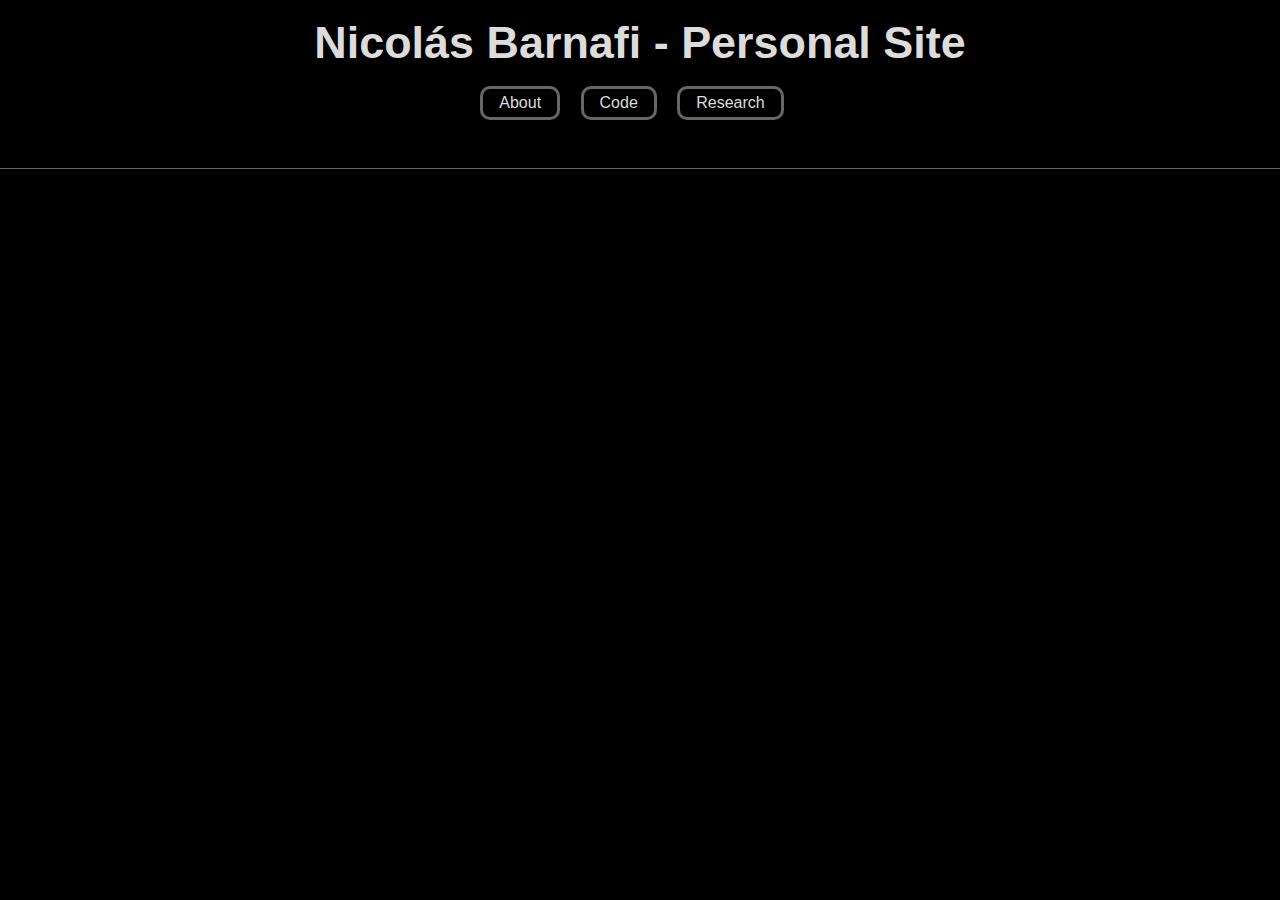
<file: index.html>
<!DOCTYPE html>
<html>
    <head>
        <title>N. Barnafi - Personal page</title>
	<link rel="stylesheet" href="simple.css">
    </head>

    <header>
	<h1> Nicol&aacutes Barnafi - Personal Site </h1>
		<nav>
		  <a href="about.html">About</a>
		  <a href="code.html">Code</a>
		  <a href="research.html">Research</a>
		</nav>

    </header>

    <body>
    </body>
</html>
</file>
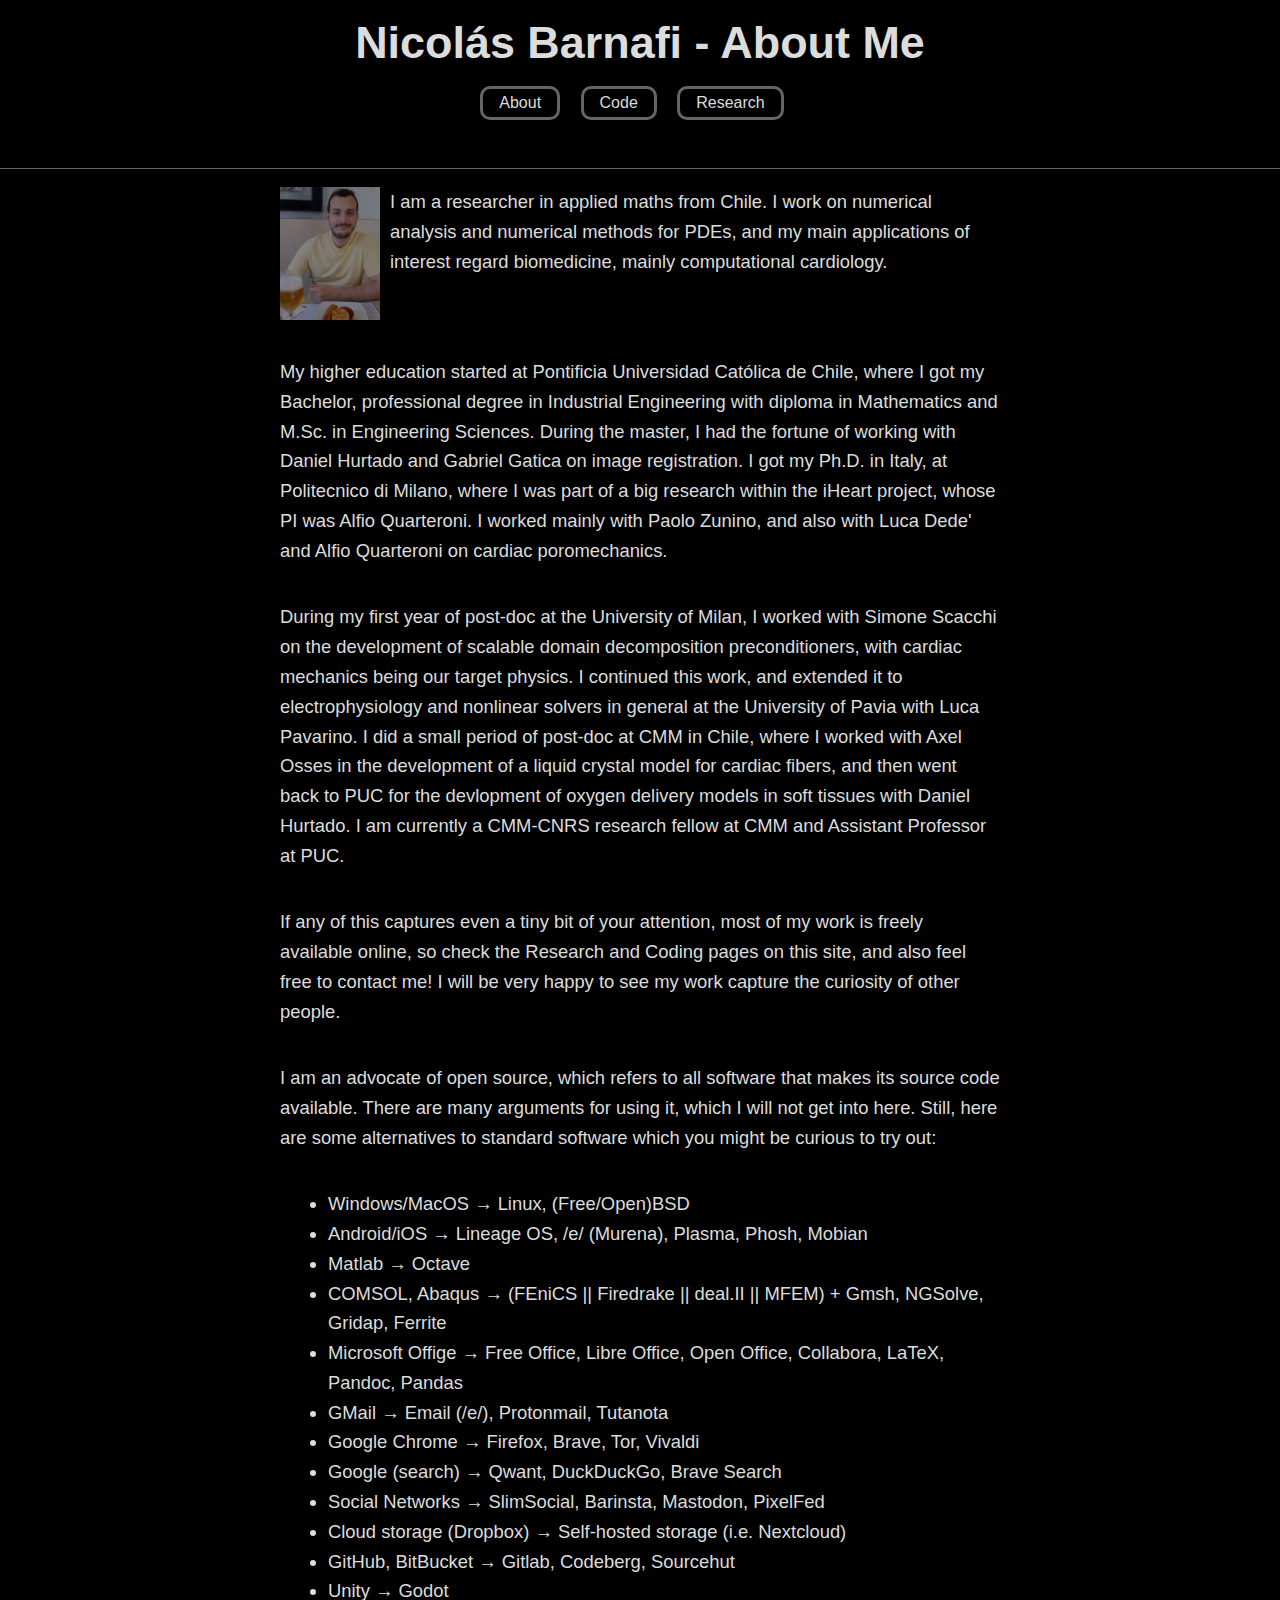
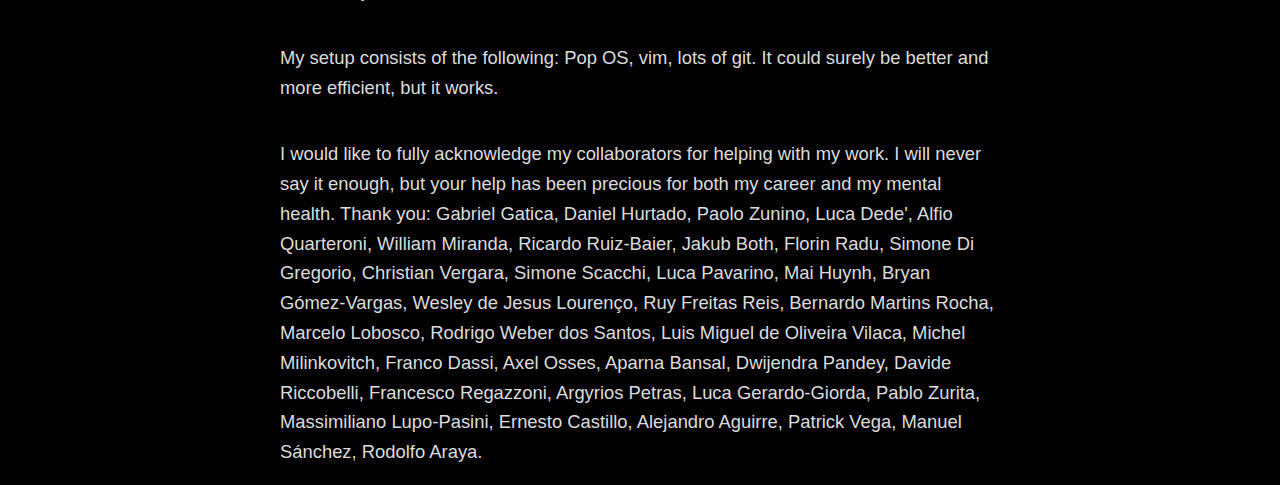
<file: about.html>
<!DOCTYPE html>
<html>
    <head>
        <title>N. Barnafi - Personal page</title>
	<link rel="stylesheet" href="./simple.css">
    </head>

    <header>
	<h1> Nicol&aacutes Barnafi - About Me </h1>
		<nav>
		  <a href="about.html">About</a>
		  <a href="code.html">Code</a>
		  <a href="research.html">Research</a>
		</nav>
    </header>
    <body>
<p><img src="images/me.jpg" width="100" align="left" style="padding:0px 10px 0px 0px;">
I am a researcher in applied maths from Chile. I work on numerical analysis and numerical methods for PDEs, and my main applications of interest regard biomedicine, mainly computational cardiology. 
</p>

<p>
    My higher education started at Pontificia Universidad Cat&oacutelica de Chile, where I got my Bachelor, professional degree in Industrial Engineering with diploma in Mathematics and M.Sc. in Engineering Sciences. During the master, I had the fortune of working with Daniel Hurtado and Gabriel Gatica on image registration. I got my Ph.D. in Italy, at Politecnico di Milano, where I was part of a big research within the iHeart project, whose PI was Alfio Quarteroni. I worked mainly with Paolo Zunino, and also with Luca Dede' and Alfio Quarteroni on cardiac poromechanics. 
</p>

<p>
    During my first year of post-doc at the University of Milan, I worked with Simone Scacchi on the development of scalable domain decomposition preconditioners, with cardiac mechanics being our target physics. I continued this work, and extended it to electrophysiology and nonlinear solvers in general at the University of Pavia with Luca Pavarino. I did a small period of post-doc at CMM in Chile, where I worked with Axel Osses in the development of a liquid crystal model for cardiac fibers, and then went back to PUC for the devlopment of oxygen delivery models in soft tissues with Daniel Hurtado. I am currently a CMM-CNRS research fellow at CMM and Assistant Professor at PUC.
</p>

<p>If any of this captures even a tiny bit of your attention, most of my work is freely available online, so check the Research and Coding pages on this site, and also feel free to contact me! I will be very happy to see my work capture the curiosity of other people.
</p>


<p>I am an advocate of open source, which refers to all software that makes its source code available. There are many arguments for using it, which I will not get into here. Still, here are some alternatives to standard software which you might be curious to try out: </p>
    <ul>
	<li>Windows/MacOS &rarr; Linux, (Free/Open)BSD </li>
	<li>Android/iOS &rarr; Lineage OS, /e/ (Murena), Plasma, Phosh, Mobian </li>
	<li>Matlab &rarr; Octave </li>
	<li>COMSOL, Abaqus &rarr; (FEniCS || Firedrake || deal.II || MFEM) + Gmsh, NGSolve, Gridap, Ferrite </li>
	<li>Microsoft Offige &rarr; Free Office, Libre Office, Open Office, Collabora, LaTeX, Pandoc, Pandas </li>
	<li>GMail &rarr; Email (/e/), Protonmail, Tutanota </li>
	<li>Google Chrome &rarr; Firefox, Brave, Tor, Vivaldi </li>
	<li>Google (search) &rarr; Qwant, DuckDuckGo, Brave Search </li>
	<li>Social Networks &rarr; SlimSocial, Barinsta, Mastodon, PixelFed </li>
	<li>Cloud storage (Dropbox) &rarr; Self-hosted storage (i.e. Nextcloud) </li>
    <li>GitHub, BitBucket &rarr; Gitlab, Codeberg, Sourcehut </li>
	<li>Unity &rarr; Godot </li>
    </ul>

<p> My setup consists of the following: Pop OS, vim, lots of git. It could surely be better and more efficient, but it works.  </p>

<p>I would like to fully acknowledge my collaborators for helping with my work. I will never say it enough, but your help has been precious for both my career and my mental health. Thank you: Gabriel Gatica, Daniel Hurtado, Paolo Zunino, Luca Dede', Alfio Quarteroni, William Miranda, Ricardo Ruiz-Baier, Jakub Both, Florin Radu, Simone Di Gregorio, Christian Vergara, Simone Scacchi, Luca Pavarino, Mai Huynh, Bryan G&oacutemez-Vargas, Wesley de Jesus Louren&ccedilo, Ruy Freitas Reis, Bernardo Martins Rocha, Marcelo Lobosco, Rodrigo Weber dos Santos, Luis Miguel de Oliveira Vilaca, Michel Milinkovitch, Franco Dassi, Axel Osses, Aparna Bansal, Dwijendra Pandey, Davide Riccobelli, Francesco Regazzoni, Argyrios Petras, Luca Gerardo-Giorda, Pablo Zurita, Massimiliano Lupo-Pasini, Ernesto Castillo, Alejandro Aguirre, Patrick Vega, Manuel S&aacutenchez, Rodolfo Araya.</p>

</body>
</html>
</file>
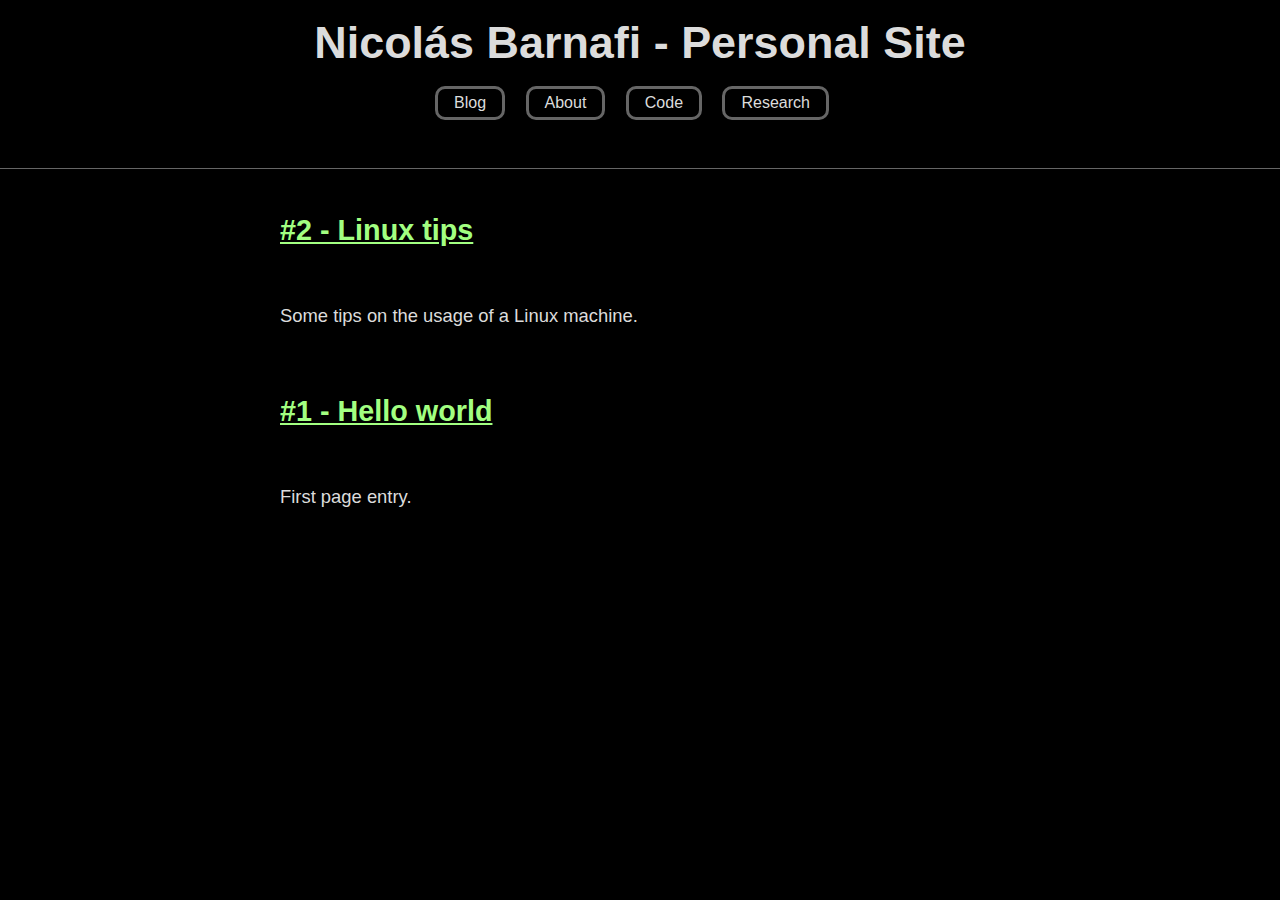
<file: blog.html>
<!DOCTYPE html>
<html>
    <head>
        <title>N. Barnafi - Personal page</title>
	<link rel="stylesheet" href="simple.css">
    </head>

    <header>
	<h1> Nicol&aacutes Barnafi - Personal Site </h1>
		<nav>
		  <a href="index.html">Blog</a>
		  <a href="about.html">About</a>
		  <a href="code.html">Code</a>
		  <a href="research.html">Research</a>
		</nav>

    </header>

    <body>

<h3><a href="blog/2_linux_tips.html">#2 - Linux tips</a></h3>
<p>Some tips on the usage of a Linux machine.</p>
<h3><a href="blog/1_hello_world.html">#1 - Hello world</a></h3>
<p>First page entry.</p>
    </body>
</html>
</file>
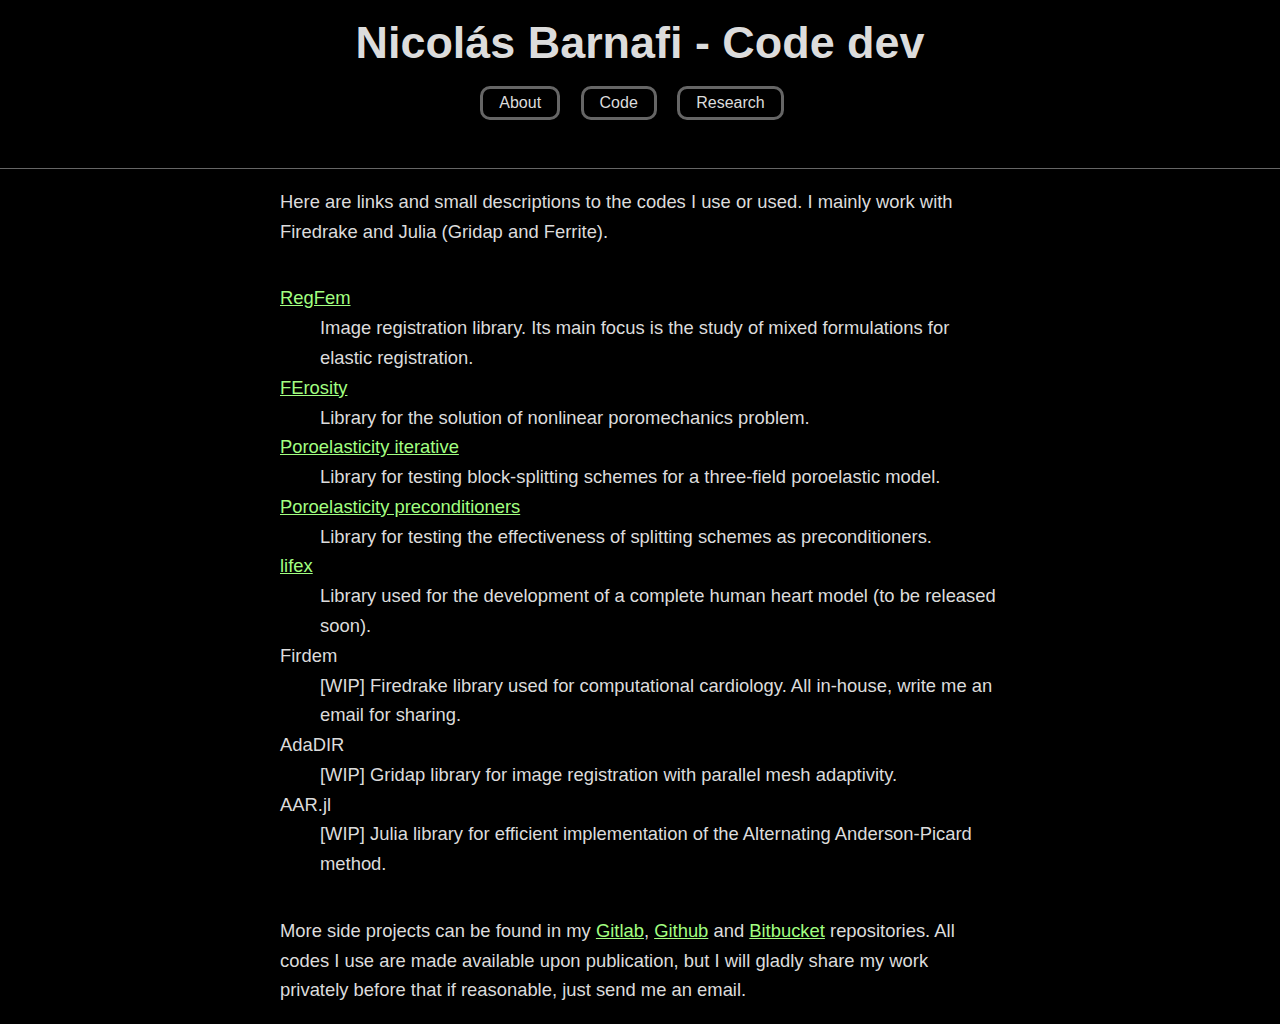
<file: code.html>
<!DOCTYPE html>
<html>
    <head>
        <title>N. Barnafi - Personal page</title>
	<link rel="stylesheet" href="./simple.css">
    </head>

    <header>
	<h1> Nicol&aacutes Barnafi - Code dev </h1>
		<nav>
		  <a href="about.html">About</a>
		  <a href="code.html">Code</a>
		  <a href="research.html">Research</a>
		</nav>
    </header>
    <body>
	<p>Here are links and small descriptions to the codes I use or used. I mainly work with Firedrake and Julia (Gridap and Ferrite). </p>
	<dl>
		<dt> <a href="https://bitbucket.org/nabarnaf/regfem/src/master/">RegFem</a> </dt>
			<dd>Image registration library. Its main focus is the study of mixed formulations for elastic registration. </dd>
		<dt> <a href="https://bitbucket.org/nabarnaf/ferosity/src/master/">FErosity</a> </dt>
			<dd>Library for the solution of nonlinear poromechanics problem.</dd>
		<dt> <a href="https://bitbucket.org/nabarnaf/poroelasticity_iterative/src/master/">Poroelasticity iterative</a> </dt>
			<dd>Library for testing block-splitting schemes for a three-field poroelastic model.</dd>
		<dt> <a href="https://github.com/nabw/poroelasticity-linear-solvers">Poroelasticity preconditioners</a> </dt>
			<dd>Library for testing the effectiveness of splitting schemes as preconditioners. </dd>
		<dt> <a href="https://lifex.gitlab.io/">lifex</a>  </dt>
			<dd>Library used for the development of a complete human heart model (to be released soon).</dd>

        <dt> Firdem </dt>
            <dd> [WIP] Firedrake library used for computational cardiology. All in-house, write me an email for sharing.</dd>

        <dt> AdaDIR </dt>
            <dd> [WIP] Gridap library for image registration with parallel mesh adaptivity. </dd>

        <dt> AAR.jl </dt>
            <dd> [WIP] Julia library for efficient implementation of the Alternating Anderson-Picard method.</dd> 
	</dl>
    <p>More side projects can be found in my <a href="https://gitlab.com/nabarnaf">Gitlab</a>, <a href="https://github.com/nabw">Github</a> and <a href="https://bitbucket.org/nabarnaf/">Bitbucket</a> repositories. All codes I use are made available upon publication, but I will gladly share my work privately before that if reasonable, just send me an email. </p>
    </body>
</html>
</file>
<file: simple.css>
/* Set the global variables for everything. Change these to use your own fonts/colours. */
:root {

  /* Set sans-serif & mono fonts */
  --sans-font: -apple-system, BlinkMacSystemFont, "Avenir Next", Avenir, "Nimbus Sans L", Roboto, Noto, "Segoe UI", Arial, Helvetica, "Helvetica Neue", sans-serif;
  --mono-font: Consolas, Menlo, Monaco, "Andale Mono", "Ubuntu Mono", monospace;

  /* Body font size. By default, effectively 18.4px, based on 16px as 'root em' */
  --base-fontsize: 1.15rem;

  /* Major third scale progression - see https://type-scale.com/ */
  --header-scale: 1.25;

  /* Line height is set to the "Golden ratio" for optimal legibility */
  --line-height: 1.618;

  /* Default (light) theme */
    --bg: #000000;
    --accent-bg: #000000;
    --text: #DCDCDC;
    --text-light: #ABABAB;
    --border: #666;
    /* --accent: #FFB300; */
    --accent: #A2FF81;
    --accent-light: #FFECB3;
    --kbd-bg: #5B5B5B;
    --code: #F06292;
    --preformatted: #CCC;
    --disabled: #111;

  img, video {
    opacity: .6;
  }

}

/* Dark theme */
@media (prefers-color-scheme: dark) {
  :root {
    --bg: #212121;
    --accent-bg: #212121;
    --text: #DCDCDC;
    --text-light: #ABABAB;
    --border: #666;
    /* --accent: #FFB300; */
    --accent: #F2E6FF;
    --accent-light: #FFECB3;
    --code: #F06292;
    --preformatted: #CCC;
    --disabled: #111;
  }

  img, video {
    opacity: .6;
  }
}

html {
  /* Set the font globally */
  font-family: var(--sans-font);
  font-size: 16px;
}

/* Make the body a nice central block */
body {
  color: var(--text);
  background: var(--bg);
  font-size: var(--base-fontsize);
  line-height: var(--line-height);
  display: flex;
  min-height: 100vh;
  flex-direction: column;
  flex: 1;
  margin: 0 auto;
  max-width: 45rem;
  padding: 0 .5rem;
  overflow-x: hidden;
  word-break: break-word;
  overflow-wrap: break-word;
}

/* Make the header bg full width, but the content inline with body */
header {
  background: var(--accent-bg);
  border-bottom: 1px solid var(--border);
  text-align: center;
  padding: 2rem .5rem;
  width: 100vw;
  position: relative;
  box-sizing: border-box;
  left: 50%;
  right: 50%;
  margin-left: -50vw;
  margin-right: -50vw;
}


/* Remove margins for header text */
header h1,
header p {
  margin: 0;
}

/* Fix header line height when title wraps */
header h1 {
  line-height: 0.5;
}

/* Format navigation */
nav {
  font-size: 1rem;
  line-height: 1.5rem;
  padding: 1rem 1rem;
  position: right;
}


nav a {
  margin: 1rem 1rem 0 0;
  border: 3px solid var(--border);
  border-radius: 10px;
  color: var(--text) !important;
  display: inline-block;
  padding: .1rem 1rem;
  text-decoration: none;
  transition: 0.6s;
}

nav a:hover {
  color: var(--accent) !important;
  border-color: var(--accent);
}

nav a.current:hover {
  text-decoration: none;
}

footer {
  margin-top: 4rem;
  padding: 2rem 1rem 1.5rem 1rem;
  color: var(--text-light);
  font-size: .9rem;
  text-align: center;
  border-top: 1px solid var(--border);
}

/* Format headers */
h1 {
  font-size: calc(var(--base-fontsize) * var(--header-scale) * var(--header-scale) * var(--header-scale) * var(--header-scale));
  margin-top: calc(var(--line-height) * 1.5rem);
}

h2 {
  font-size: calc(var(--base-fontsize) * var(--header-scale) * var(--header-scale) * var(--header-scale));
  margin-top: calc(var(--line-height) * 1.5rem);
}

h3 {
  font-size: calc(var(--base-fontsize) * var(--header-scale) * var(--header-scale));
  margin-top: calc(var(--line-height) * 1.5rem);
}

h4 {
  font-size: calc(var(--base-fontsize) * var(--header-scale));
  margin-top: calc(var(--line-height) * 1.5rem);
}

h5 {
  font-size: var(--base-fontsize);
  margin-top: calc(var(--line-height) * 1.5rem);
}

h6 {
  font-size: calc(var(--base-fontsize) / var(--header-scale));
  margin-top: calc(var(--line-height) * 1.5rem);
}

/* Format links & buttons */
a,
a:visited {
  color: var(--accent);
}

a:hover {
  text-decoration: none;
}

a button,
button,
input[type="submit"],
input[type="reset"],
input[type="button"] {
  border: none;
  border-radius: 5px;
  background: var(--accent);
  font-size: 1rem;
  color: var(--bg);
  padding: .7rem .9rem;
  margin: .5rem 0;
  transition: .4s;
}

a button[disabled],
button[disabled],
input[type="submit"][disabled],
input[type="reset"][disabled],
input[type="button"][disabled],
input[type="checkbox"][disabled],
input[type="radio"][disabled],
select[disabled] {
  cursor: default;
  opacity: .5;
  cursor: not-allowed;
}

input:disabled,
textarea:disabled,
select:disabled {
  cursor: not-allowed;
  background-color: var(--disabled);
}

input[type="range"] {
  padding: 0;
}

/* Set the cursor to '?' while hovering over an abbreviation */
abbr {
  cursor: help;
}

button:focus,
button:enabled:hover,
input[type="submit"]:focus,
input[type="submit"]:enabled:hover,
input[type="reset"]:focus,
input[type="reset"]:enabled:hover,
input[type="button"]:focus,
input[type="button"]:enabled:hover,
input[type="checkbox"]:focus,
input[type="checkbox"]:enabled:hover,
input[type="radio"]:focus,
input[type="radio"]:enabled:hover{
  opacity: .8;
}

/* Format the expanding box */
details {
  padding: .6rem 1rem;
  background: var(--accent-bg);
  border: 1px solid var(--border);
  border-radius: 5px;
  margin-bottom: 1rem;
}

summary {
  cursor: pointer;
  font-weight: bold;
}

details[open] {
  padding-bottom: .75rem;
}

details[open] summary {
  margin-bottom: .5rem;
}

details[open]>*:last-child {
  margin-bottom: 0;
}

/* Format tables */
table {
  border-collapse: collapse;
  width: 100%;
  margin: 1.5rem 0;
}

td,
th {
  border: 1px solid var(--border);
  text-align: left;
  padding: .5rem;
}

th {
  background: var(--accent-bg);
  font-weight: bold;
}

tr:nth-child(even) {
  /* Set every other cell slightly darker. Improves readability. */
  background: var(--accent-bg);
}

table caption {
  font-weight: bold;
  margin-bottom: .5rem;
}

/* Lists */
ol,
ul {
  padding-left: 3rem;
}

/* Format forms */
textarea,
select,
input {
  font-size: inherit;
  font-family: inherit;
  padding: .5rem;
  margin-bottom: .5rem;
  color: var(--text);
  background: var(--bg);
  border: 1px solid var(--border);
  border-radius: 5px;
  box-shadow: none;
  box-sizing: border-box;
  width: 60%;
  appearance: none;
  -moz-appearance: none;
  -webkit-appearance: none;
}

/* Add arrow to select */
select {
  background-image:
    linear-gradient(45deg, transparent 49%, var(--text) 51%),
    linear-gradient(135deg, var(--text) 51%, transparent 49%);
  background-position:
    calc(100% - 20px),
    calc(100% - 15px);
  background-size:
    5px 5px,
    5px 5px;
  background-repeat: no-repeat;
}

/* checkbox and radio button style */
input[type="checkbox"], input[type="radio"]{
  vertical-align: bottom;
  position: relative;
}
input[type="radio"]{
  border-radius: 100%;
}

input[type="checkbox"]:checked,
input[type="radio"]:checked {
  background: var(--accent);
}

input[type="checkbox"]:checked::after {
  /* Creates a rectangle with colored right and bottom borders which is rotated to look like a check mark */
  content: ' ';
  width: 0.1em;
  height: 0.25em;
  border-radius: 0;
  position: absolute;
  top: 0.05em;
  left: 0.18em;
  background: transparent;
  border-right: solid var(--bg) 0.08em;
  border-bottom: solid var(--bg) 0.08em;
  font-size: 1.8em;
  transform: rotate(45deg);
}
input[type="radio"]:checked::after {
  /* creates a colored circle for the checked radio button  */
  content: ' ';
  width: .25em;
  height: .25em;
  border-radius: 100%;
  position: absolute;
  top: 0.125em;
  background: var(--bg);
  left: 0.125em;
  font-size: 32px;
}

/* Make the textarea wider than other inputs */
textarea {
  width: 80%
}

/* Makes input fields wider on smaller screens */
@media only screen and (max-width: 720px) {
  textarea,
  select,
  input {
    width: 100%;
  }
}

/* Ensures the checkbox and radio inputs do not have a set width like other input fields */
input[type="checkbox"], input[type="radio"]{
  width: auto;
}

/* do not show border around file selector button */
input[type="file"] {
  border: 0;
}

/* Without this any HTML using <fieldset> shows ugly borders and has additional padding/margin. (Issue #3) */
fieldset {
  border: 0;
  padding: 0;
  margin: 0;
}

/* Misc body elements */

hr {
  color: var(--border);
  border-top: 1px;
  margin: 1rem auto;
}

mark {
  padding: 2px 5px;
  border-radius: 4px;
  background: var(--marked);
}

main img, main video {
  max-width: 100%;
  border-radius: 5px;
}

figure {
  margin: 0;
}

figcaption {
  font-size: .9rem;
  color: var(--text-light);
  text-align: center;
  margin-bottom: 1rem;
}

blockquote {
  margin: 2rem 0 2rem 2rem;
  padding: .4rem .8rem;
  border-left: .35rem solid var(--accent);
  opacity: .8;
  font-style: italic;
}

cite {
  font-size: 0.9rem;
  color: var(--text-light);
  font-style: normal;
}

/* Use mono font for code like elements */
code,
pre,
pre span,
kbd,
samp {
  font-size: 1.075rem;
  font-family: var(--mono-font);
  color: var(--code);
}


kbd {
  color: var(--preformatted);
  border: 1px solid var(--preformatted);
  border-bottom: 3px solid var(--preformatted);
  border-radius: 5px;
  padding: .1rem;
}

pre {
  padding: 1rem 1.4rem;
  max-width: 100%;
  overflow: auto;
  overflow-x: auto;
  color: var(--preformatted);
  background: var(--accent-bg);
  border: 1px solid var(--border);
  border-radius: 5px;
}

/* Fix embedded code within pre */
pre code {
  color: var(--preformatted);
  background: none;
  margin: 0;
  padding: 0;
}
</file>
